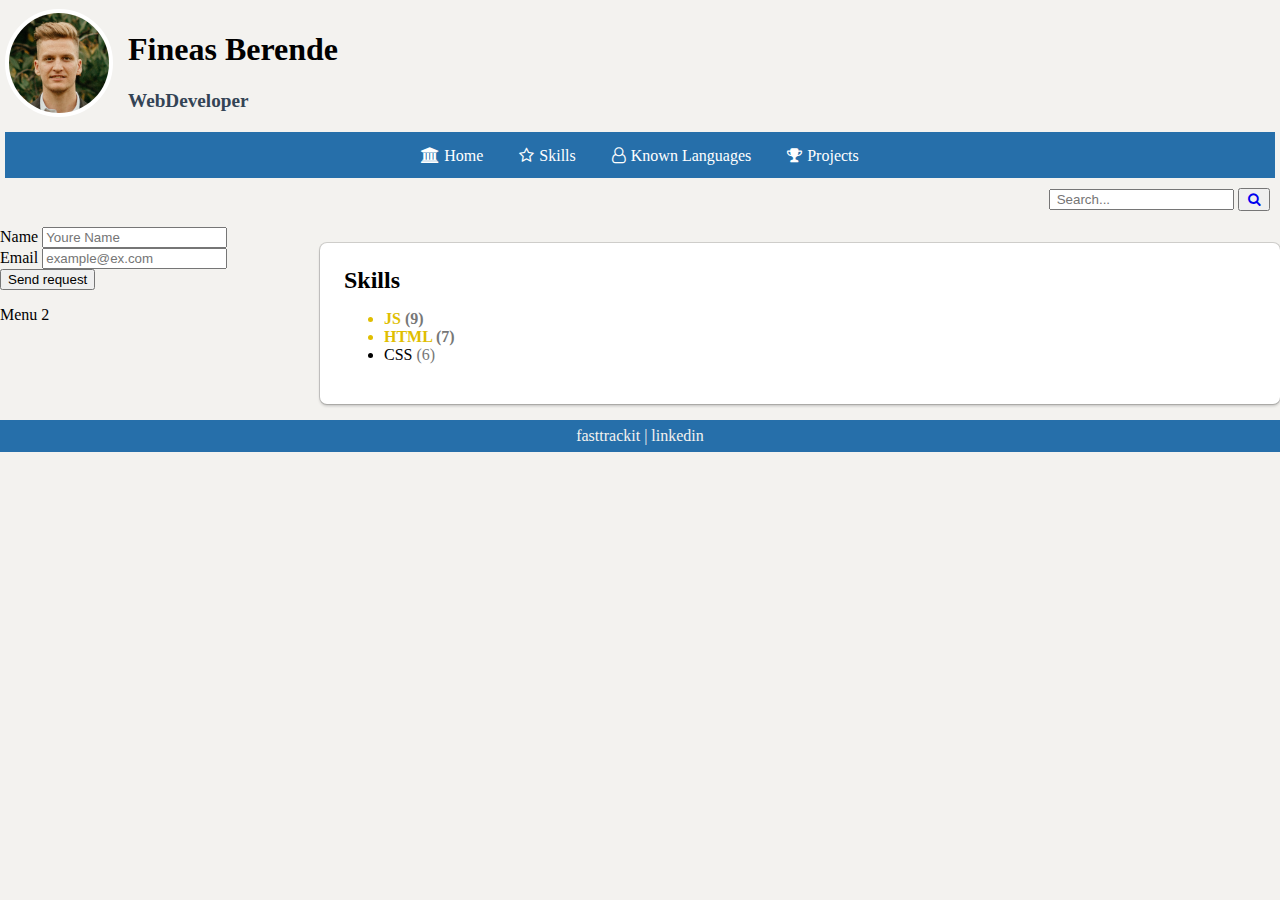
<file: index.html>
<html>

<head>

    <head>
        <title>Fineas's CV</title>
        <link rel="stylesheet" href="style.css">
        <link rel="stylesheet" href="https://stackpath.bootstrapcdn.com/font-awesome/4.7.0/css/font-awesome.min.css">
    </head>

<body>

    <header>
        <div class="header-wraper">
            <div class="my-picture">
                <img src="Estera&Fineas519 copy.JPG" alt="Selfie" height="50">
            </div>

            <div class="header-info">
                <h1>Fineas Berende</h1>
                <h2 id="job-title">WebDeveloper</h2>
            </div>
        </div>

        <ul id="top-menu-bar">
            <li><a class="fa fa-university" aria-hidden="true" href="#" data-id="home">Home</a></li>
            <li><a class="fa fa-star-o" aria-hidden="true" href="#" data-id="skills">Skills</a></li>
            <li><a class="fa fa-user-o" aria-hidden="true" href="#" data-id="languages">Known Languages</a></li>
            <li><a class="fa fa-trophy" aria-hidden="true" href="#" data-id="projects">Projects</a></li>
        </ul>
        
        <div class="search-button">
            <form>
                <input type="text" placeholder=" Search... " name="search">
                <button type="submit"><a class="fa fa-search" href="localhost:3006/index.html?search=home#"></a></button>
            </form>
        </div>

    </header>
    <section id="content">
        <div id="side-menu">
            <section>
                <form action="">
                    <div>
                        <label for="name">Name</label>
                        <input type="text" name="name" id="name" required placeholder="Youre Name">
                    </div>

                    <label for="email">Email</label>
                    <input type="email" name="Email" id="email" required placeholder="example@ex.com">
                    <button>Send request</button>
                </form>
            </section>
            <section>Menu 2</section>
        </div>

        <div id="main">

            <div id="home" class="page">
                <h2>Home</h2>
                <p>About me:
                <ul>
                    <li>Student at Fasttrackit.</li>
                </ul>
                </p>
            </div>

            <div id="skills" class="page" style="display: none;">

                <h2>Skills</h2>

                <ul></ul>

            </div>
            <div id="languages" class="page" style="display: none;">
                <h2>Known Languages</h2>

                <table border="1">
                    <tr>
                        <th>Language</th>
                        <th>Level</th>
                    </tr>
                    <tr>
                        <td>Romanian</td>
                        <td>Native</td>
                    </tr>
                    <tr>

                        <td>English</td>
                        <td>Good</td>
                    </tr>
                </table>
            </div>
            <div id="projects" class="page" style="display: none;">
                <h2>Projects</h2>
                <p>About my projects. Comming soon</p>
            </div>
        </div>

    </section>

    <footer>
        <a href="https://fasttrackit.org" target="_blank">fasttrackit</a>
        |
        <a href="https://www.linkedin.com/feed/" target="blank">linkedin</a>
    </footer>

    <script src="functions.js"></script>

</body>

</html>
</file>
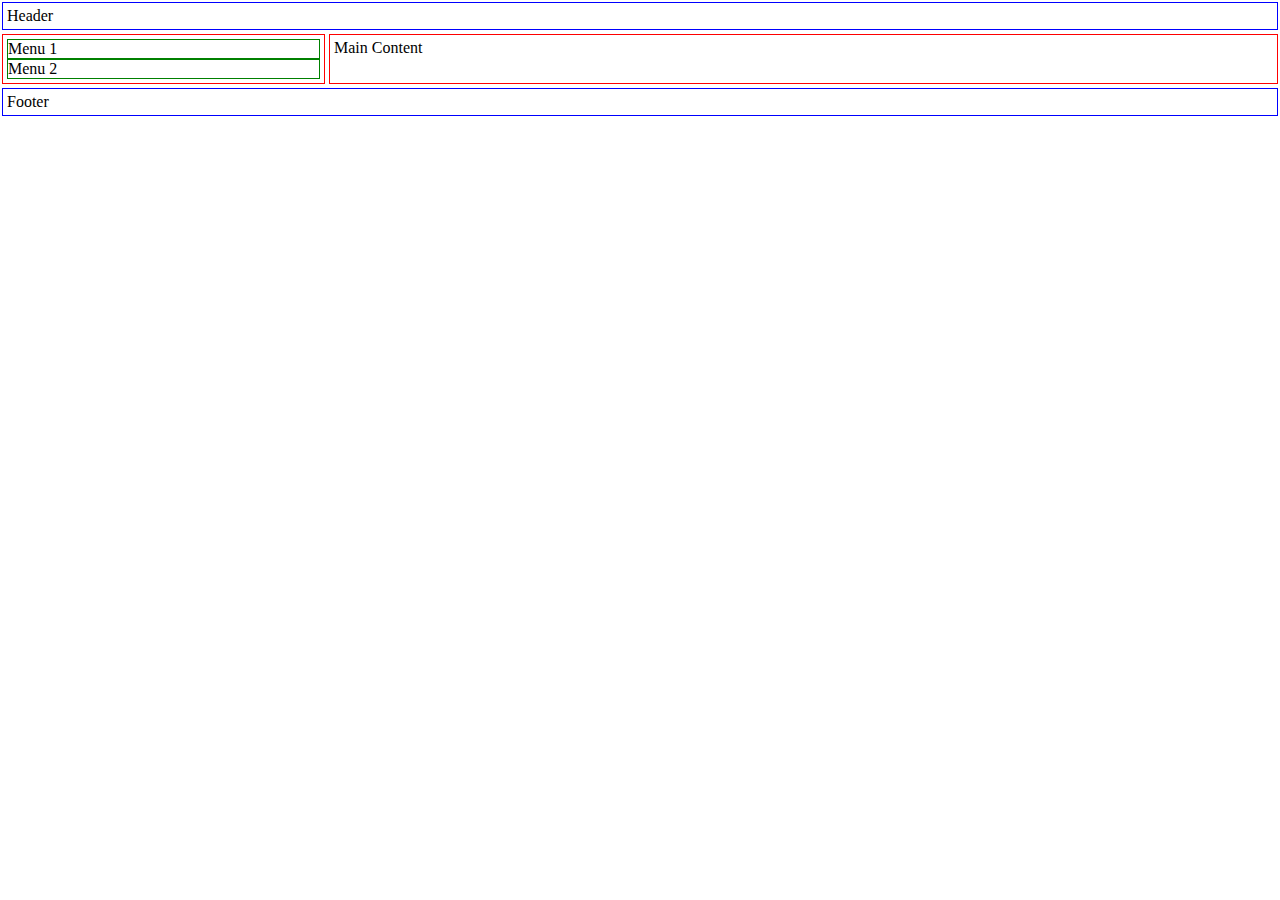
<file: layout.html>
<html>

<head>
    <title>CSS Layout</title>
    <style>
        header,  footer {
            padding: 4px;
            margin: 2px;
            border: 1px solid blue;
        }

        #content div {
            padding: 4px;
            margin: 2px;
            border: 1px solid red;
        }

        #side-menu section {
            border: green 1px solid;
        }


        html {
            height: 100;
        }

        body {
            margin: 0;
            min-width: 100;
        }

        body {
            display: flex;
            flex-direction: column;
        }

        header {
            flex: 1;
        }

        #content {
            flex: 5;
            display: flex;
            flex-direction: row;
        }

        #side-menu {
            flex: 1;
        }

        #main {
            flex: 3;
        }
    </style>
</head>

<body>
    
    <header> Header</header>
    <section id="content">
        <div id="side-menu">
            <section>Menu 1 </section>
            <section>Menu 2</section>
        </div>
        <div id="main">Main Content</div>
    </section>
    <footer>Footer</footer>

</body>

</html>
</file>
<file: style.css>
body{
    background-color: #f3f2ef;    
}

.page{
    box-shadow: 0 0 0 1px rgba(0,0,0,.15),0 2px 3px rgba(0,0,0,.2);
    transition: box-shadow 83ms;
    margin: 16px 0;
    padding: 24px;
    border-radius: 7px;
    background-color: #fff;
    }

    .page h2{
        margin: 0;
    }

html {
    height: 100;
}

body {
    margin: 0;
    min-width: 100;
}

body {
    display: flex;
    flex-direction: column;
}

header {
    flex: 1;
}

.header-wraper {
    display: flex;
    flex-direction: row;
    align-items: center;
}

.my-picture {
    padding: 5px;
    width: 108px;
    height: 108px;
}

.my-picture img {
    border-radius: 50%;
    border: 4px solid #fff;
    width: 100px;
    height: 100px;
}

.header-info {
    flex: 1;
    padding: 10px;
}

#job-title {
    color: #334455;
    margin: 5px 0;
    font-weight: bold;
    font-size: 1.2em;
}

#content {
    flex: 5;
    display: flex;
    flex-direction: row;
}

#side-menu {
    flex: 1;
}

#side-menu button {
    cursor: pointer;
}

#main {
    flex: 3;
}


footer {
    text-align: center;
    background-color: #266faa;
    color: #f3f2ef;
    padding: 7px;
}


footer a {
    color: #f3f2ef;
    text-decoration: none;
}

#motto{
    color:gold;
    font-weight: bold;
}

.favorite-skill {
    color: #e0be00;
    font-weight: bold;
}

#skills li span{
    color: #777777;
}

td{
    padding: 3px;
}

#top-menu-bar{
    text-align: center;
    background-color: #266faa;
    color: #ffffff;
    margin: 5px;
    padding: 5px;
}

#top-menu-bar li{
    display: inline;
    margin: 0;
    padding: 1;
}

#top-menu-bar a{
    text-decoration: none;
    padding: 10px 15px 10px 15px;
    color: #ffffff;    
    display: inline-block;
}

#top-menu-bar a::before{
    margin-right: 5px;
}


#top-menu-bar a:hover{
    color: #334455;
    background-color: #e0bf00;
}

.search-button{
    color: black;
    background-color: #f3f2ef;
    float: right;
    margin: 0 5 0 0;
    padding: 5 5 0 5px;
}
@import url(https://fonts.googleapis.com/css?family=Open+Sans);

.search-button a{
    padding: 1;
    margin: 1;
    text-decoration: none;
}
</file>
